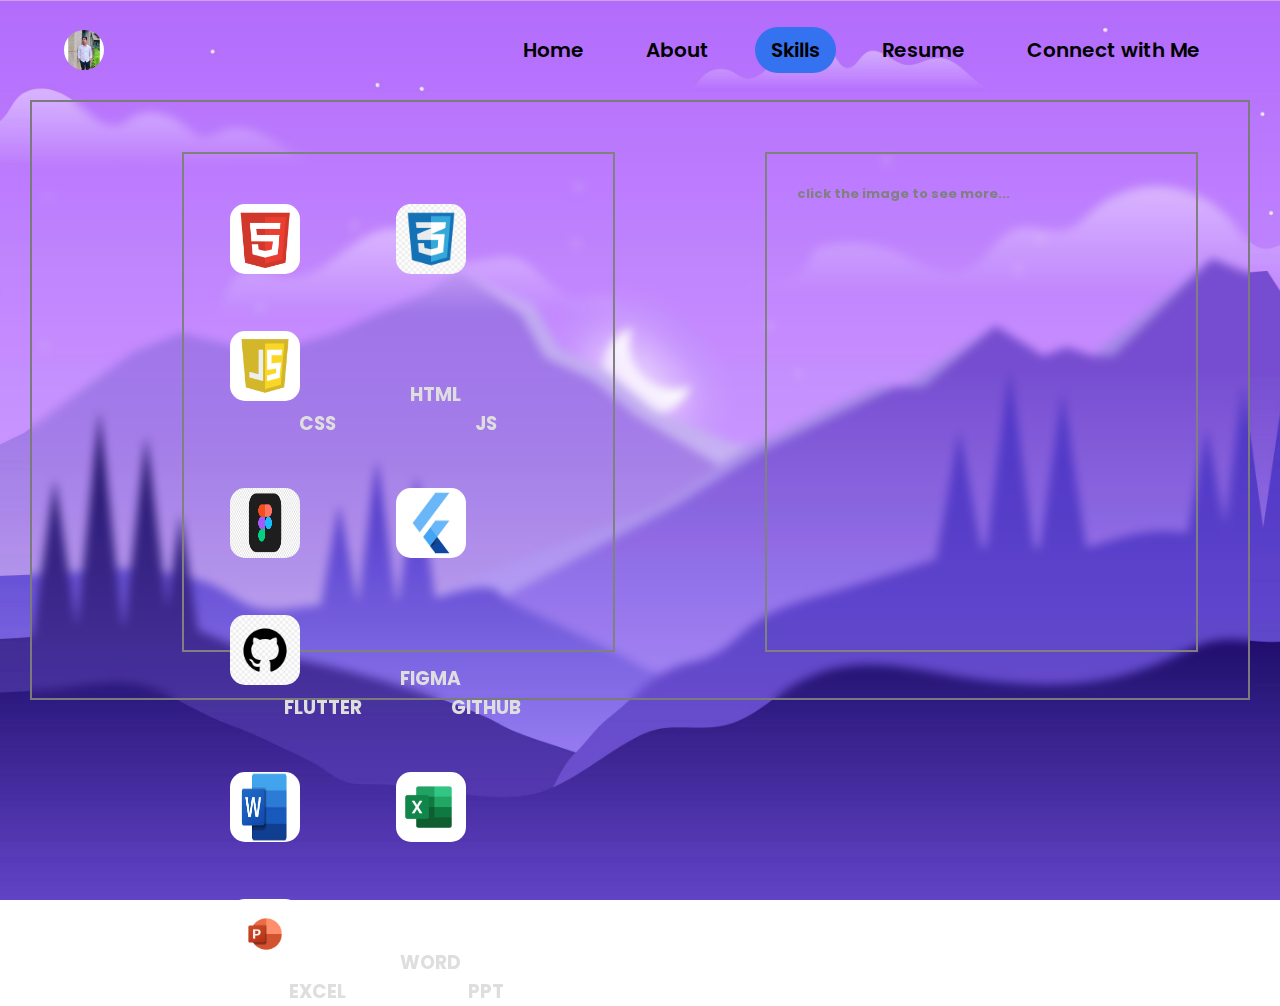
<file: skills page/index.html>
<!DOCTYPE html>
<html lang="en">
<head>
    <meta charset="UTF-8">
    <meta name="viewport" content="width=device-width, initial-scale=1.0">
    <title>home page</title>
    <link rel="stylesheet" href="styles.css">
</head>
<body>

    <header>
        <img src="logo img.jpeg" class="logo-img" alt="logo img">
        <nav>
            <a href="/home page/index.html">Home</a>
            <a href="/About page/index.html">About</a>
            <a href="#" class="active">Skills</a>
            <a href="/resume page/index.html">Resume</a>
            <a href="/connect with me page/index.html">Connect with Me</a>
        </nav>
    </header>
    <div class="blur">
        <div class="box">
           <img src="html img.png" class="html-img" data-skill="html" alt="HTML" >
           <img src="css img.png" class="html-img" data-skill="css" alt="CSS">
           <img src="js img.webp" class="html-img" data-skill="js" alt="JS">
           <h3 class="html">HTML</h3>
           <h3 class="css">CSS</h3>
           <h3 class="js">JS</h3>
           <img src="figma img.png" class="html-img" data-skill="figma" alt="figma">
           <img src="flutter img.jpg" class="html-img" data-skill="flutter" alt="flutter">
           <img src="git img.png" class="html-img"data-skill="git" alt="github">
           <h3 class="figma">FIGMA</h3>
           <h3 class="flutter">FLUTTER</h3>
           <h3 class="github">GITHUB</h3>
           <img src="word img.jpeg" class="html-img"  data-skill="word" alt="word">
           <img src="excel img.webp" class="html-img"  data-skill="excel" alt="excel">
           <img src="ppt img.png"  class="html-img"  data-skill="ppt" alt="ppt">
           <h3 class="word">WORD</h3>
           <h3 class="excel">EXCEL</h3>
           <h3 class="ppt">PPT</h3>
        </div>

        <div class="box" id="infoBox">
             <h4 style="color: gray; font-size: small; padding: 30px;">click the image to see more...</h4>
        </div>
    </div>
    <script src="script.js"></script>
</body>
</html>
</file>
<file: skills page/styles.css>
@import url('https://fonts.googleapis.com/css2?family=Poppins:ital,wght@0,100;0,200;0,300;0,400;0,500;0,600;0,700;0,800;0,900;1,100;1,200;1,300;1,400;1,500;1,600;1,700;1,800;1,900&display=swap');

*{
    margin: 0;
    padding: 0;
    box-sizing: border-box;
    font-family: 'poppins',sans-serif;
}
 
header{
    border: none;
    display: flex;
    justify-content:space-between ;
    align-items: center;
    height: 100px;
    padding: 0 5%;
   
}
.logo-img{
    height: 40px; 
    width: 40px;  
    border-radius: 50%; 
    margin-right: 10px; 
}

header nav {
    display: flex;
    gap: 30px;
    
}

a {
    color: rgb(0, 0, 0);
    cursor: pointer;
}

header nav a{
    text-decoration: none;
    font-size: 20px;
    font-weight: 600;
    padding: 8px 16px;
    border-radius: 99px;
    transition: 0.3s;
    
}

header nav a.active{
    background:#3572EF;
}

header nav a:hover{
    background:#3572EF ;

}
header nav:hover > a:not(:hover)
{
    background:none;
} 

body {
    background-image: url('background3\ img.jpg'); 
    background-size:cover; 
    background-position: center; 
    background-repeat: no-repeat;
    background-attachment: fixed; 
    
  }
.blur{
    
    background: transparent;
    border:2px solid rgb(123, 123, 123);
    backdrop-filter: blur(5px);
    padding-left: 50px;
    display: flex;
    margin-left: 30px;
    margin-right: 30px;
    height: 600px;
}
.box{
    width: 500px;
    height: 500px;
    background: transparent;
    border: 2px solid gray;
    margin-top: 50px;
    margin-left: 100px;
    margin-right: 50px;
    display: inline;
    
    
}
.html-img{
    width: 70px;
    height: 70px;
    background-color: white;
    border-radius: 15px;
    margin-top: 50px;
    margin-left: 46px;
    margin-right: 46px;
    cursor: pointer;
    transition: transform 0.3s ease;
}
.html-img:hover {
    transform: scale(1.1);
}

.html{
    color: rgb(222, 222, 222);
    margin-left: 60px;
    display: inline;
    
}

.css{
    color: rgb(222, 222, 222);
    padding-left: 115px;
    display: inline;
}

.js{
    color: rgb(222, 222, 222);
    padding-left: 135px;
    display: inline;
}
.figma{
    color: rgb(222, 222, 222);
    margin-left: 50px;
    display: inline;
}
.flutter{
    color: rgb(222, 222, 222);
    padding-left: 100px;
    display: inline;
}
.github{
    color: rgb(222, 222, 222);
    padding-left: 85px;
    display: inline;
}
.word{
    color: rgb(222, 222, 222);
    margin-left: 50px;
    display: inline;
}
.excel{
    color: rgb(222, 222, 222);
    padding-left: 105px;
    display: inline;
}
.ppt{
    color: rgb(222, 222, 222);
    padding-left: 118px;
    display: inline;
}
.active-skill {
    background-color: rgba(255, 255, 255, 0.2);
    border: 2px solid #3572EF;
    border-radius: 10px;
    padding: 10px;
    color: #222;
    font-size: 18px;
    margin-top: 30px;
    margin-left: 15px;
    margin-right:15px;
}
</file>
